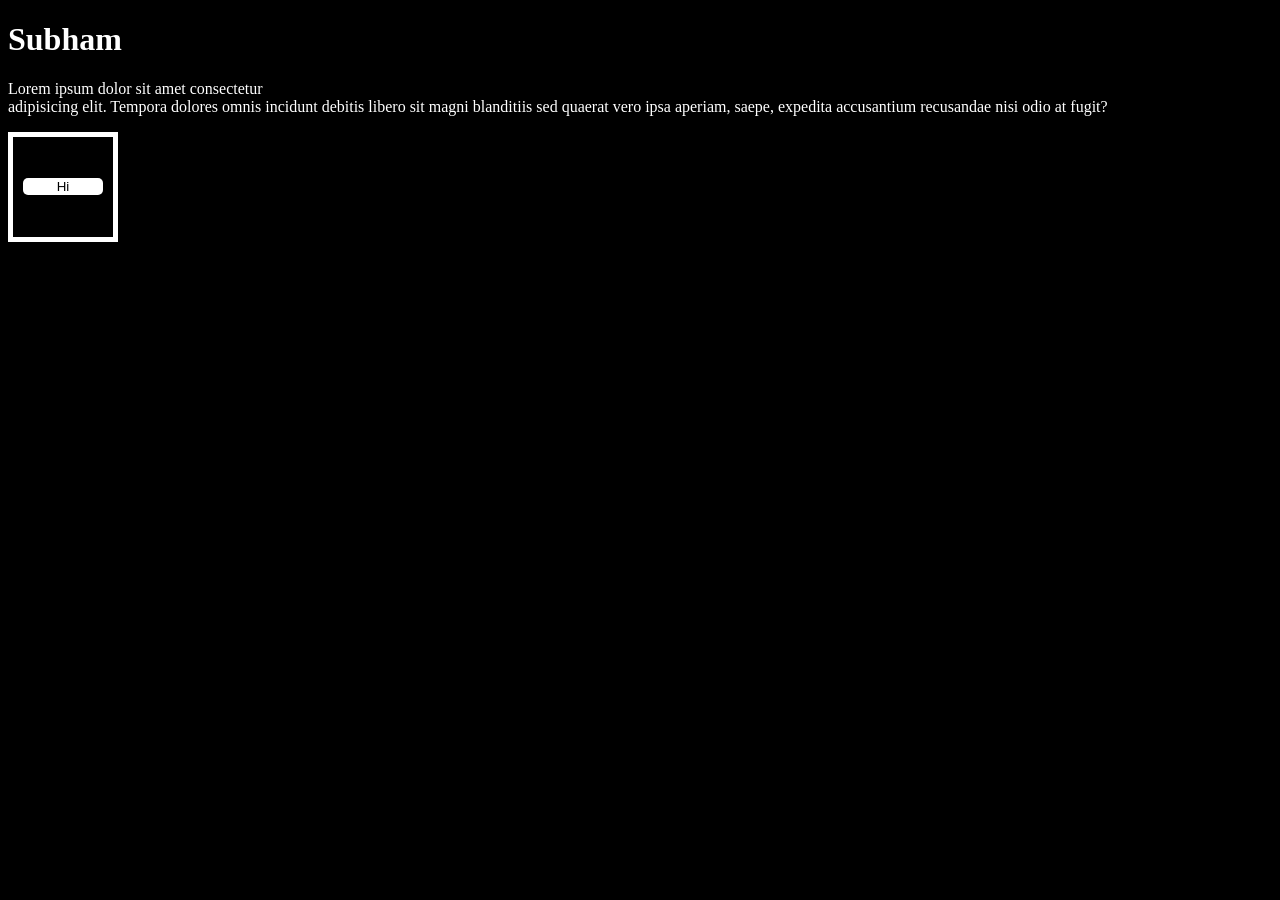
<file: basic/index.html>
<!DOCTYPE html>
<html lang="en">
<head>
    <meta charset="UTF-8">
    <meta name="viewport" content="width=device-width, initial-scale=1.0">
    <title>Intro to FullStack</title>
    <style>
        body{
            background-color: black;
            color: white;
        }

        .container{
            display: flex;
            justify-content: center;
            width: 100px;
            height: 100px;
            border: 5px solid white;
            align-items: center;
        }
        #btn-1{
            width: 80px;
            height: auto;
            padding: 5;
            background-color: white;
            color: black;
            border: none;
            border-radius: 5px;
        }
    </style>
</head>
<body>
    <h1>Subham</h1>
    <p>
        Lorem ipsum dolor sit amet consectetur <br>
         adipisicing elit. Tempora dolores omnis incidunt debitis libero sit magni blanditiis sed quaerat vero ipsa aperiam, saepe, expedita accusantium recusandae nisi odio at fugit?
    </p>
    <div class="container">
        <button id="btn-1">Hi</button>
    </div>
    <script src="script.js"></script>
</body>
</html>
</file>
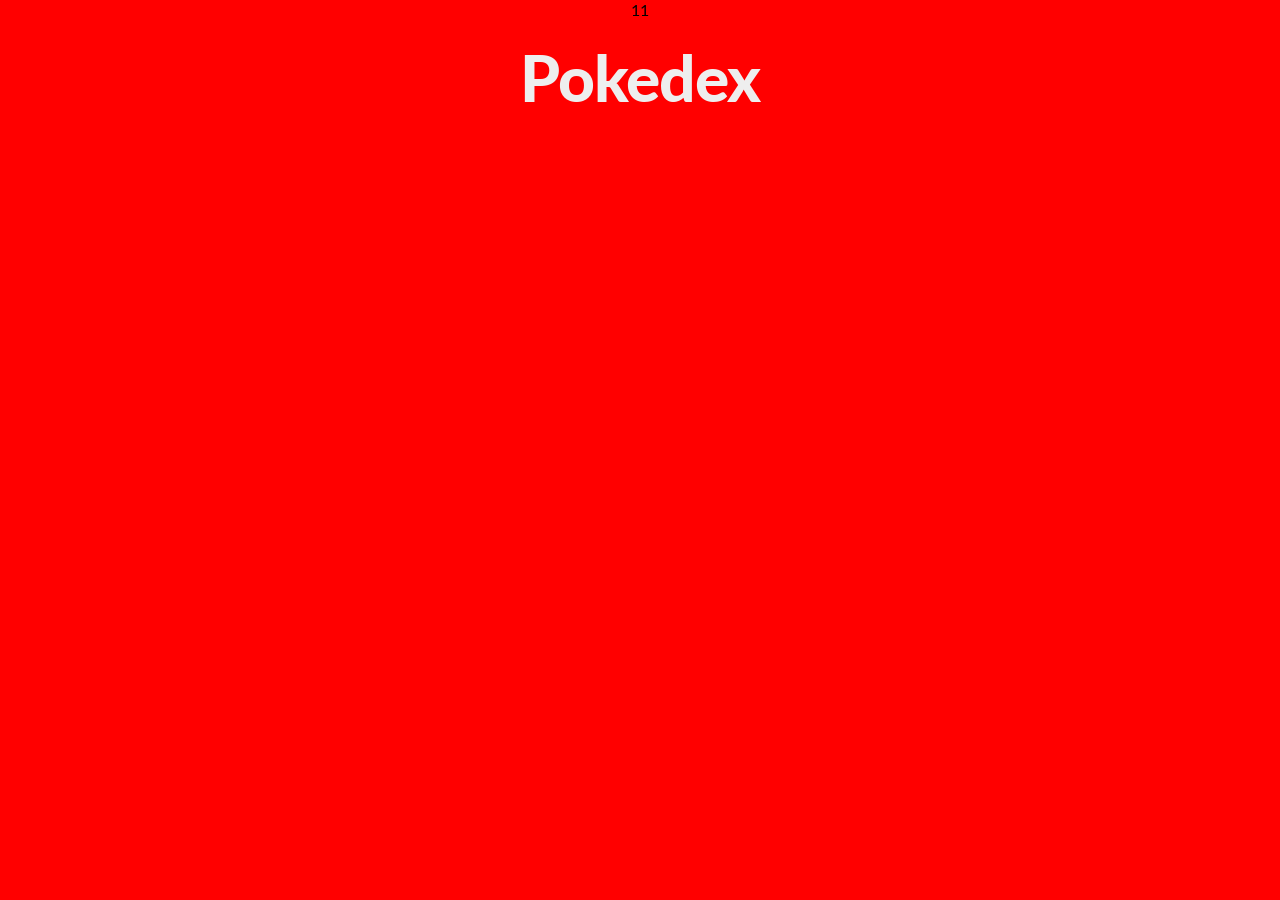
<file: pokedex/index.html>
<!DOCTYPE html>
<html lang="en">11
<head>
    <meta charset="UTF-8">
    <meta name="viewport" content="width=device-width, initial-scale=1.0">
    <title>Pokedex</title>
    <link rel="stylesheet" href="style.css" />
   
</head>
<body>
    <div class="heading-container">
        <h1>Pokedex</h1>
    </div>
    <div class="poke-container" id="poke-container"></div>
    <script src="script.js"></script>
    
</body>
</html>
</file>
<file: pokedex/style.css>
@import url('https://fonts.googleapis.com/css?family=Lato:300,400&display=swap');

* {
  box-sizing: border-box;
}

body {
  background: #ff0000;
  font-family: 'Lato', sans-serif;
  display: flex;
  flex-direction: column;
  align-items: center;
  min-height: 100vh;
  margin: 0;
}

.heading-container {
  width: 100%;
  position: sticky;
  top: 0;
  z-index: 1;
  background: #ff0000;
  display: flex;
  align-items: center;
  justify-content: center;
  padding: 20px;
}

h1 {
  letter-spacing: -1px;
  color: #eee;
  font-weight: 1000;
  font-size: 64px;
  margin: 0;
}

.poke-container {
  display: flex;
  flex-wrap: wrap;
  justify-content: center;
  margin: 0 auto;
  padding: 16px 24px 40px;
  max-width: 1100px;
  width: 100%;
}

.pokemon {
  background-color: #eee;
  border-radius: 16px;
  box-shadow: 0 8px 20px rgba(0, 0, 0, 0.18);
  margin: 12px;
  padding: 24px 16px 20px;
  text-align: center;
  width: 180px;
  transition: transform 0.2s ease, box-shadow 0.2s ease;
}

.pokemon:hover {
  transform: translateY(-6px);
  box-shadow: 0 14px 28px rgba(0, 0, 0, 0.22);
}

.pokemon .img-container {
  background-color: rgba(255, 255, 255, 0.7);
  border-radius: 50%;
  width: 120px;
  height: 120px;
  margin: 0 auto;
  display: flex;
  align-items: center;
  justify-content: center;
}

.pokemon .img-container img {
  width: 90px;
  height: 90px;
  image-rendering: pixelated;
}

.pokemon .info {
  margin-top: 16px;
}

.pokemon .info .number {
  background-color: rgba(0, 0, 0, 0.08);
  padding: 4px 10px;
  border-radius: 999px;
  font-size: 0.75em;
  font-weight: 400;
  color: #555;
}

.pokemon .info .name {
  margin: 12px 0 8px;
  letter-spacing: 1px;
  font-size: 1.15em;
}

.pokemon .info .type {
  color: #444;
  text-transform: capitalize;
}

.pokemon .info .type span {
  font-weight: 400;
}
</file>
